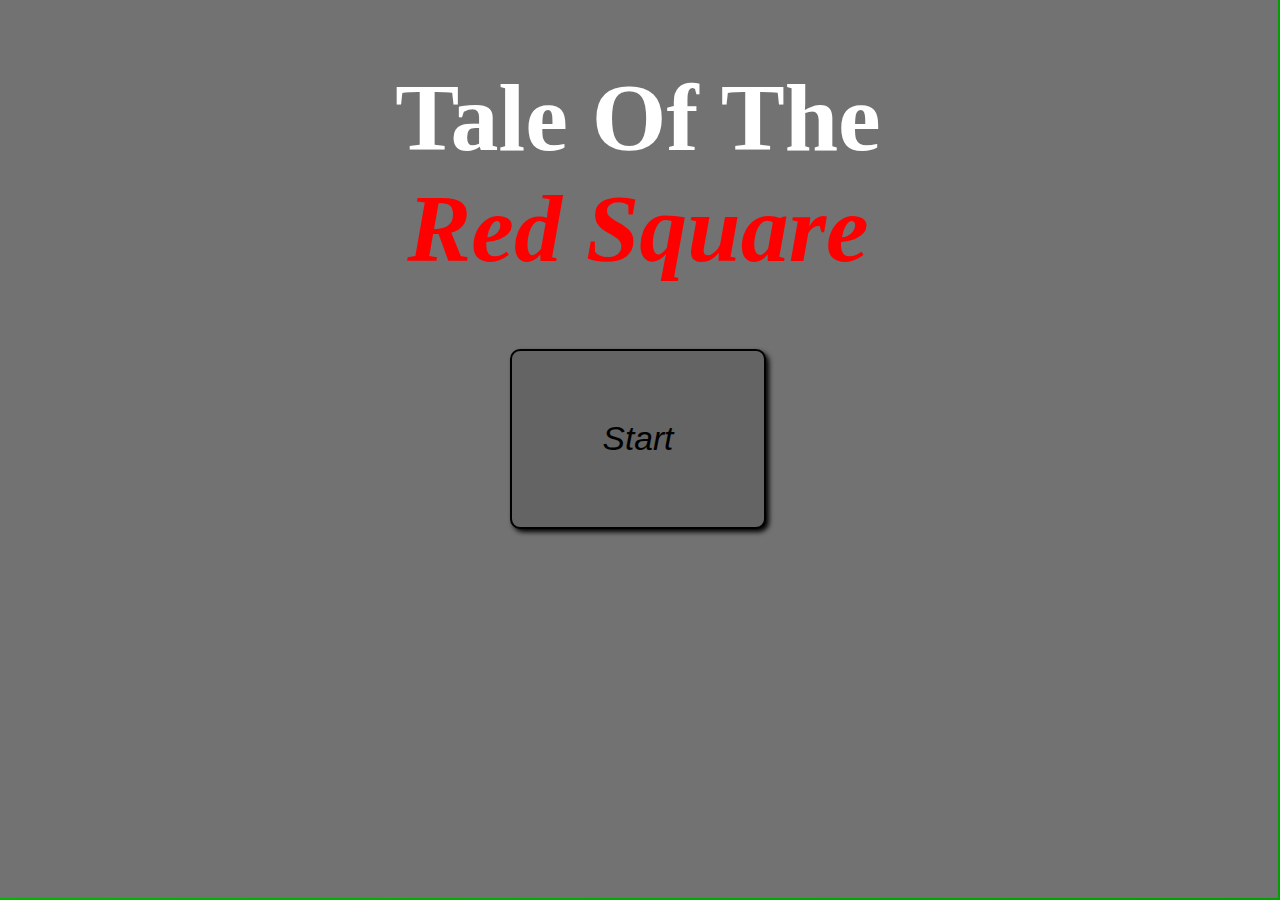
<file: index.html>
<!DOCTYPE html>
<html lang="hu">
<head>
    <meta charset="UTF-8">
    <meta name="viewport" content="width=device-width, initial-scale=1.0">
    <title>Tale Of The Red Square</title>
    <link rel="stylesheet" href="totrs.css">
    <link rel="icon" href="favicon.png">
</head>
<body>
    <div id="menu">
        <h1>Tale Of The <br><i style="color: red;">Red Square</i></h1>
        <button id="start">Start</button>
    </div>
    <div id="lose"><h1>You lost to the only enemy in the game!</h1><button id="menu_lose">Main Menu</button></div>
    <div id="win"><h1>Congratulations, You win!</h1><button id="menu_win">Main Menu</button></div>
    <div id="player_bar">
        <div id="sword_dam">18-20 damage, 30% crit</div>
        <div id="heal_num"><i id="heal_count"></i>/3</div>
        <div id="bow_dam">20-22 damage, 15% crit</div>
        <div><i id="ulti_count"></i>/100</div>
        <button id="sword">Sword Attack</button>
        <button id="heal">Heal</button>
        <button id="bow">Bow Attack</button>
        <button id="ulti">Ultimate</button>
    </div>
    <div id="players">
        <div id="red_square" style="transition: 0.1s;"><i id="player_health"></i>/100</div>
        <div id="enemy" style="transition: 0.1s;"><i id="enemy_health"></i>/350</div>
    </div>
    <div id="player_stats">
        <div><i id="red_square_stat"></i><i id="enemy_dam"></i></div>
        <div><i id="enemy_crit"></i><i id="enemy_stat"></i><i id="bleed"></i></div>
    </div>
    <script src="totrs.js"></script>
</body>
</html>
</file>
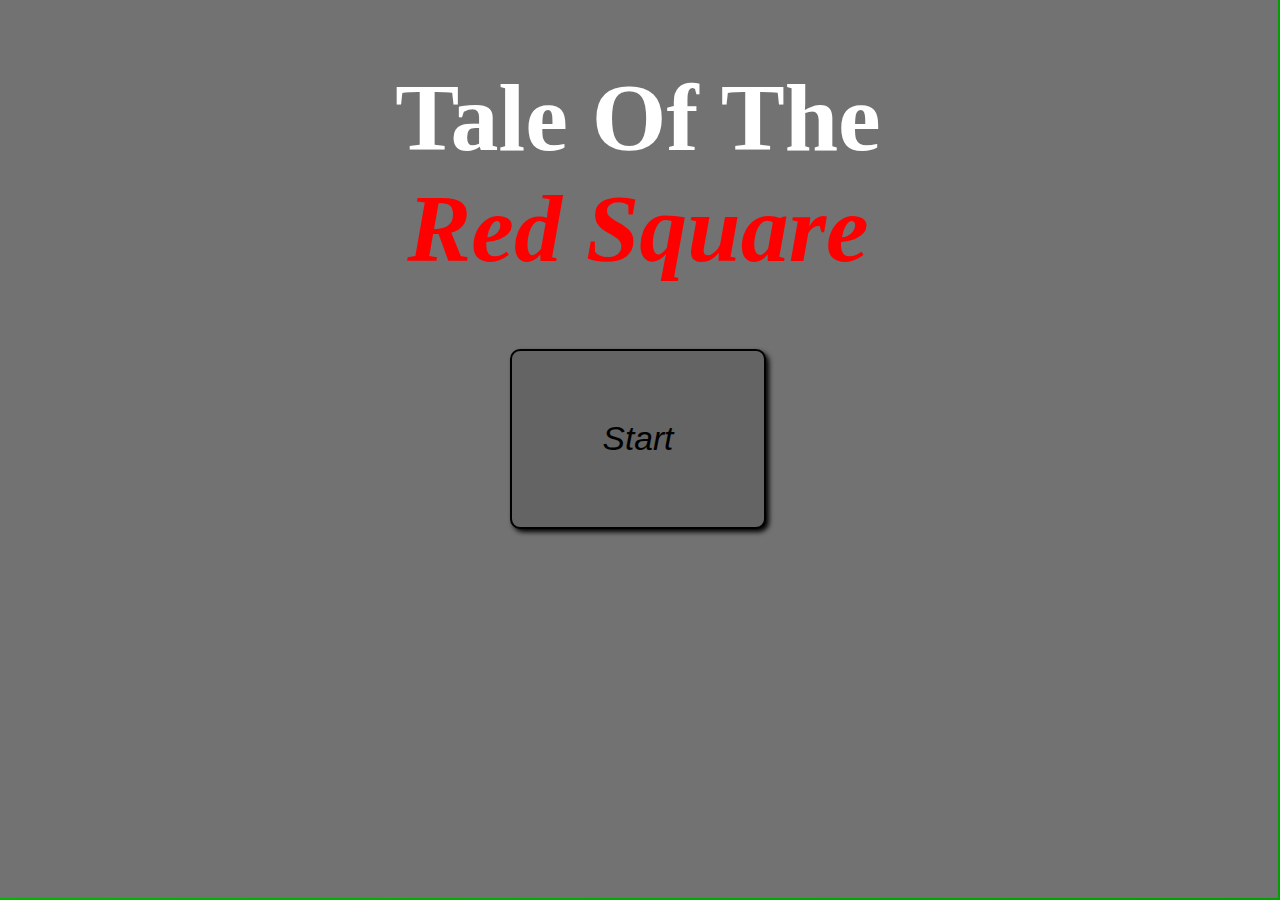
<file: totrs.html>
<!DOCTYPE html>
<html lang="hu">
<head>
    <meta charset="UTF-8">
    <meta name="viewport" content="width=device-width, initial-scale=1.0">
    <title>Tale Of The Red Square</title>
    <link rel="stylesheet" href="totrs.css">
    <link rel="icon" href="favicon.png">
</head>
<body>
    <div id="menu">
        <h1>Tale Of The <br><i style="color: red;">Red Square</i></h1>
        <button id="start">Start</button>
    </div>
    <div id="lose"><h1>You lost to the only enemy in the game!</h1><button id="menu_lose">Main Menu</button></div>
    <div id="win"><h1>Congratulations, You win!</h1><button id="menu_win">Main Menu</button></div>
    <div id="player_bar">
        <div id="sword_dam">18-20 damage, 30% crit</div>
        <div id="heal_num"><i id="heal_count"></i>/3</div>
        <div id="bow_dam">20-22 damage, 15% crit</div>
        <div><i id="ulti_count"></i>/100</div>
        <button id="sword">Sword Attack</button>
        <button id="heal">Heal</button>
        <button id="bow">Bow Attack</button>
        <button id="ulti">Ultimate</button>
    </div>
    <div id="players">
        <div id="red_square" style="transition: 0.1s;"><i id="player_health"></i>/100</div>
        <div id="enemy" style="transition: 0.1s;"><i id="enemy_health"></i>/350</div>
    </div>
    <div id="player_stats">
        <div><i id="red_square_stat"></i><i id="enemy_dam"></i></div>
        <div><i id="enemy_crit"></i><i id="enemy_stat"></i><i id="bleed"></i></div>
    </div>
    <script src="totrs.js"></script>
</body>
</html>
</file>
<file: totrs.css>
body{
    background-image: linear-gradient(to right, rgb(1, 182, 1), rgb(0, 160, 0));
}
#menu, #win, #lose{
    position: absolute;
    margin: -10px -10px 0px -10px;
    width: 100%;
    height: 100%;
    background-color: rgb(114, 114, 114);
    color: white;
    font-size: 3rem;
    text-align: center;
}
#win, #lose{
    display: none;
}
#start, #menu_lose, #menu_win{
    width: 20vw;
    height: 20vh;
    font-style: italic;
    font-size: 70%;
    border-radius: 10px;
    border: 2px solid black;
    box-shadow: 3px 3px 5px black;
    background-color: rgb(100, 100, 100);
    transition: 0.2s;
}
#start:hover, #menu_lose:hover, #menu_win:hover{
    width: 22vw;
    height: 22vh;
    font-size: 75%;
    box-shadow: 5px 5px 7px black;
    border: 2.5px solid black;
}
#player_bar{
    display: flex;
    flex-flow: row wrap;
    width: 88vw;
    height: 20vh;
}
#player_bar div, #player_bar button{
    width: 20vw;
    height: 10vh;
    transition: 0.2s;
}
#player_bar button:hover{
    width: 22vw;
    height: 22v;
}
#player_bar div{
    line-height: 10vh;
    text-align: center;
    font-size: 1.5rem;
}
#players{
    display: flex;
    margin-inline: auto;
    margin-top: 100px;
    width: 80vw;
    height: 200px;
    flex-flow: row nowrap;
    justify-content: space-between;
}
#player_stats{
    display: flex;
    margin-inline: auto;
    width: 80vw;
    height: 50px;
    flex-flow: row nowrap;
    justify-content: space-between;
}
#players div, #player_stats div{
    line-height: 100px;
    text-align: center;
    font-size: 2rem;
    font-weight: bold;
}
#red_square{
    width: 200px;
    height: 200px;
    background-color: red;
}
#enemy{
    width: 200px;
    height: 200px;
    background-color: blue;
}
#sword{
    background-image: linear-gradient(45deg, cyan, rgb(219, 247, 244));
    font-weight: bold;
}
#heal{
    background-image: linear-gradient(45deg, rgb(5, 241, 5), rgb(127, 243, 104));
    font-weight: bold;
}
#bow{
    background-image: linear-gradient(45deg, red, rgb(248, 113, 113));
    font-weight: bold;
}
#ulti{
    background-image: linear-gradient(45deg, yellow, rgb(255, 255, 132));
    font-weight: bold;
}
</file>
